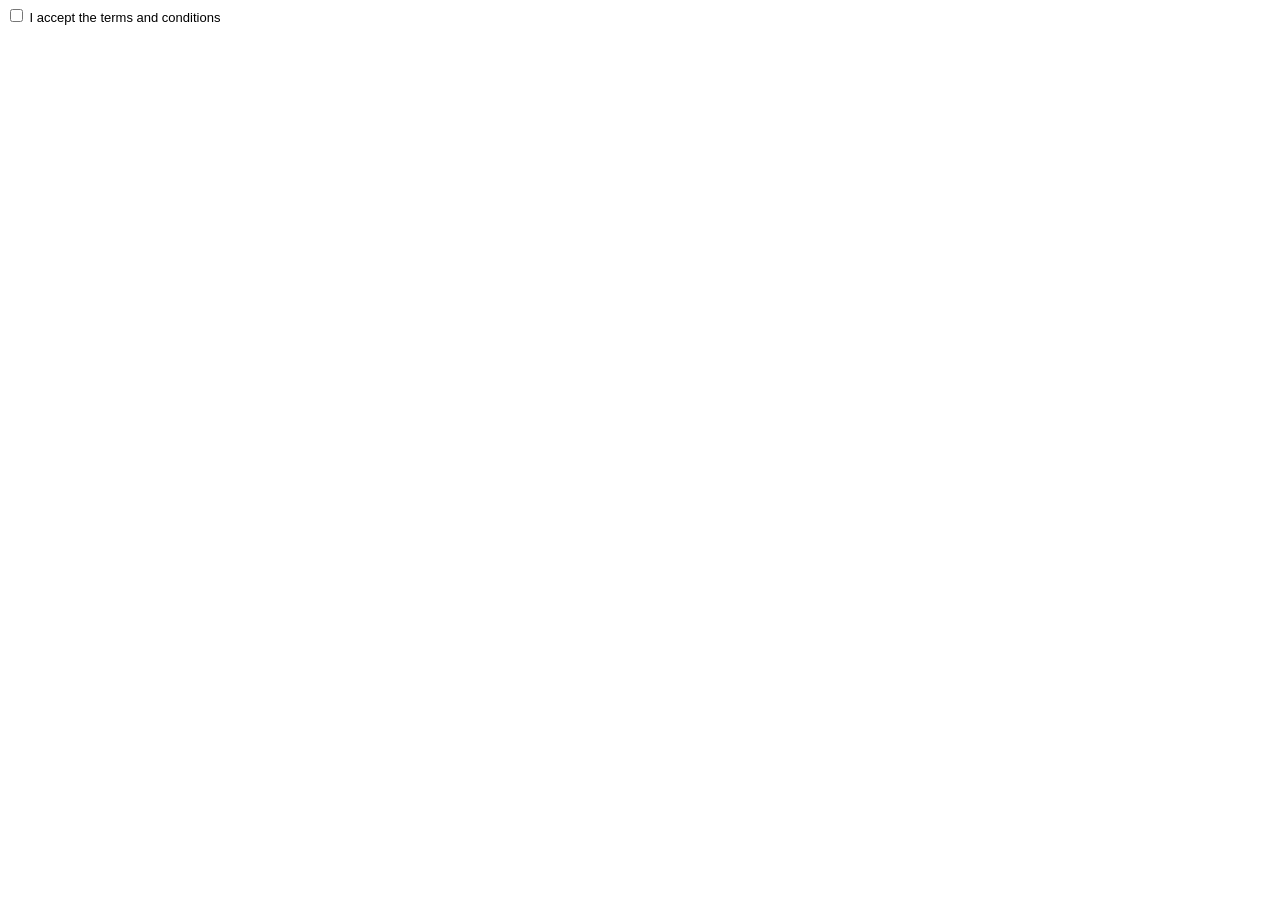
<file: src/main/resources/web/terms.html>
<!DOCTYPE html>
<html lang="en"><head><meta charset="utf-8"><title>Terms</title></head>
<body style="font-family:Arial;font-size:13px;margin:6px">
  <label><input type="checkbox" id="acceptTerms"
    onchange="window.parent.termsAccepted = this.checked"> I accept the terms and conditions</label>
</body></html>
</file>
